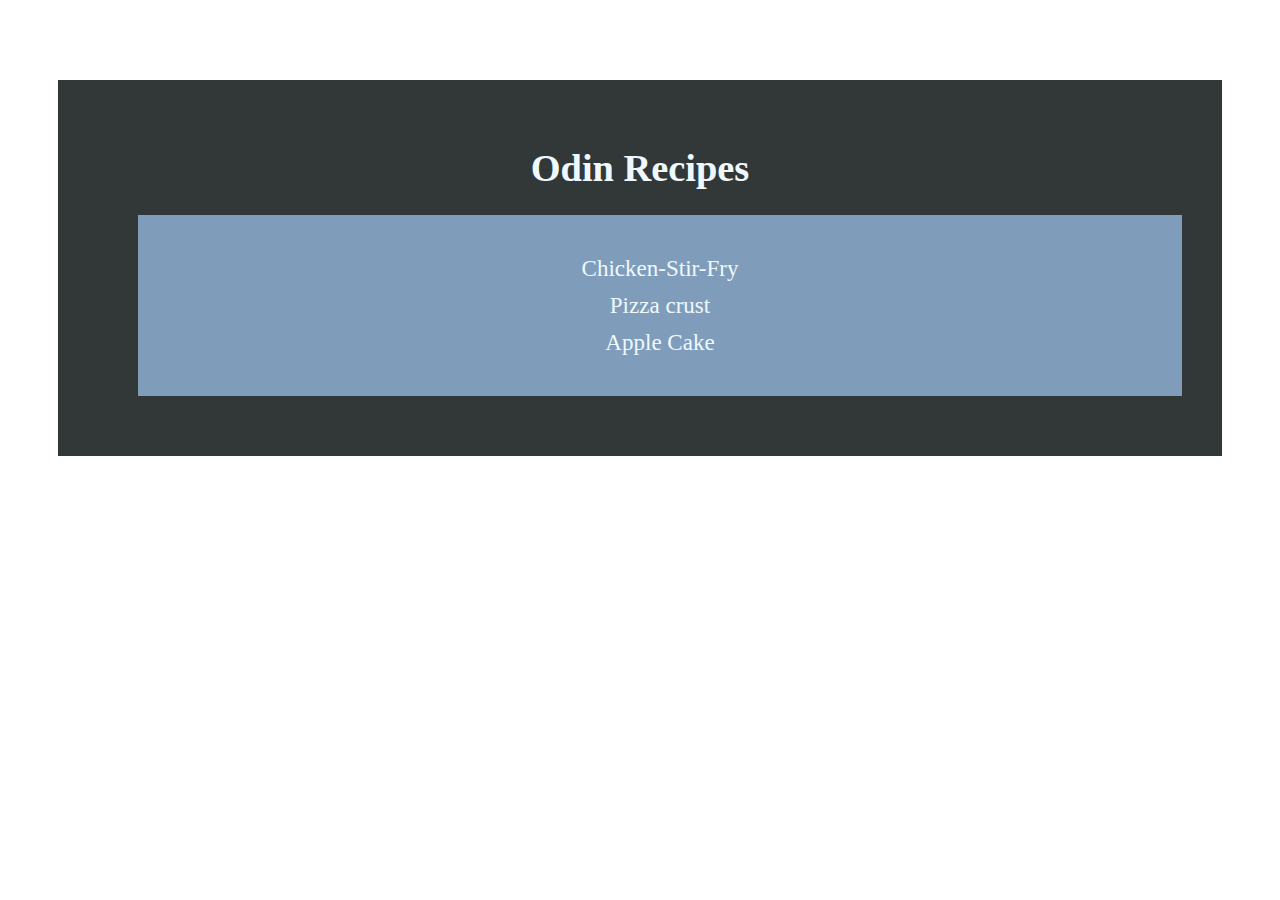
<file: index.html>
<!DOCTYPE html>
<html lang="en">
<head>
    <meta charset="UTF-8">
    <meta name="viewport" content="width=device-width, initial-scale=1.0">
    <title>RECIPES</title>
    <link rel="stylesheet" href="styles.css">
</head>
<body>
   <div class="home">
    <h1>Odin Recipes</h1>
    <ul>
     <div class="c1">
       <li><a id="i1" href="recipes/Chicken-Stir-Fry.html" target="_self">Chicken-Stir-Fry</a></li>
       <li><a id="i2" href="recipes/Pizza-Crust.html" target="_self">Pizza crust</a></li>
       <li><a id="i3" href="recipes/Apple-Cake.html" target="_self">Apple Cake</a></li>
     </div>
    </ul>
   </div>
</body>
</html>
</file>
<file: styles.css>
.home {
    background-color: rgb(50, 56, 56);
    margin: 80px 50px;
    padding: 40px;
    color: aliceblue;
    text-align: center;
    font-size: larger;
  }
  
  .c1 {
    background-color: rgba(142, 176, 211, 0.849);
    list-style-type: none;
    padding: 30px;
    font: larger;
    
  }
  
  .c1 li {
    margin: 10px 0;
    font-size: larger;
    font-weight: ; /* Optional: to give some spacing between list items */
  }
  
  .c1 a {
    text-decoration: none;
    color: aliceblue;
    transition: color .8s ease-out, text-shadow .3s ease-in-out;
  }
  
  .c1 a:hover {
    color: #1153ce; /* Color change on hover */
    text-shadow: 2px 2px 4px rgba(0, 0, 0, 0.6); /* Example text shadow effect */
  }
</file>
